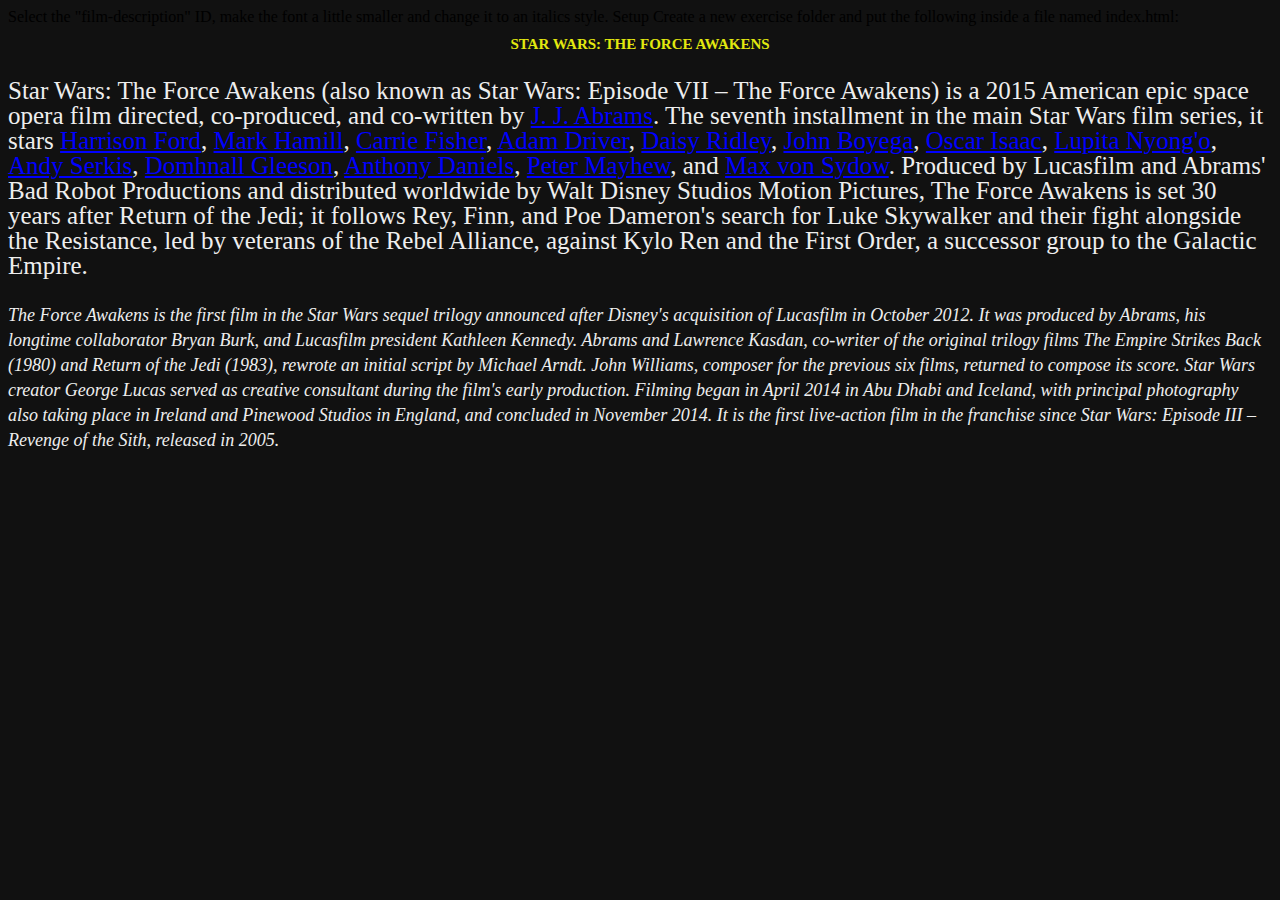
<file: css html project/index.html>
Select the "film-description" ID, make the font a little smaller and change it to an italics style.

Setup
Create a new exercise folder and put the following inside a file named index.html:

<!DOCTYPE html>
<html lang="en">
<head>
    <meta charset="UTF-8">
    <title>Selectorize</title>
    <link rel="stylesheet" type="text/css" href="styles.css">
</head>
<body>
<!--need items to change with tags-->
<section>

    <h1>STAR WARS: THE FORCE AWAKENS</h1>
    <p>Star Wars: The Force Awakens (also known as Star Wars: Episode VII – The Force Awakens) is a 2015 American epic
        space opera film directed, co-produced, and co-written by <span class="credits">J. J. Abrams</span>. The seventh
        installment in the main Star
        Wars film series, it stars <span class="credits">Harrison Ford</span>, <span class="credits">Mark Hamill</span>,
        <span class="credits">Carrie Fisher</span>, <span class="credits">Adam Driver</span>, <span class="credits">Daisy Ridley</span>,
        <span class="credits">John Boyega</span>, <span class="credits">Oscar Isaac</span>, <span class="credits">Lupita Nyong'o</span>,
        <span class="credits">Andy Serkis</span>, <span class="credits">Domhnall Gleeson</span>, <span class="credits">Anthony Daniels</span>,
        <span class="credits">Peter Mayhew</span>, and <span class="credits">Max von Sydow</span>.
        Produced by Lucasfilm and Abrams' Bad Robot Productions and distributed worldwide by Walt Disney Studios Motion
        Pictures, The Force Awakens is set 30 years after Return of the Jedi; it follows Rey, Finn, and Poe Dameron's
        search for Luke Skywalker and their fight alongside the Resistance, led by veterans of the Rebel Alliance,
        against Kylo Ren and the First Order, a successor group to the Galactic Empire.</p>

    <p id="film-description">
        The Force Awakens is the first film in the Star Wars sequel trilogy announced after Disney's acquisition of
        Lucasfilm in October 2012. It was produced by Abrams, his longtime collaborator Bryan Burk, and Lucasfilm
        president Kathleen Kennedy. Abrams and Lawrence Kasdan, co-writer of the original trilogy films The Empire
        Strikes Back (1980) and Return of the Jedi (1983), rewrote an initial script by Michael Arndt. John Williams,
        composer for the previous six films, returned to compose its score. Star Wars creator George Lucas served as
        creative consultant during the film's early production. Filming began in April 2014 in Abu Dhabi and Iceland,
        with principal photography also taking place in Ireland and Pinewood Studios in England, and concluded in
        November 2014. It is the first live-action film in the franchise since Star Wars: Episode III – Revenge of the
        Sith, released in 2005.
    </p>
</section>
</body>
</html>
</file>
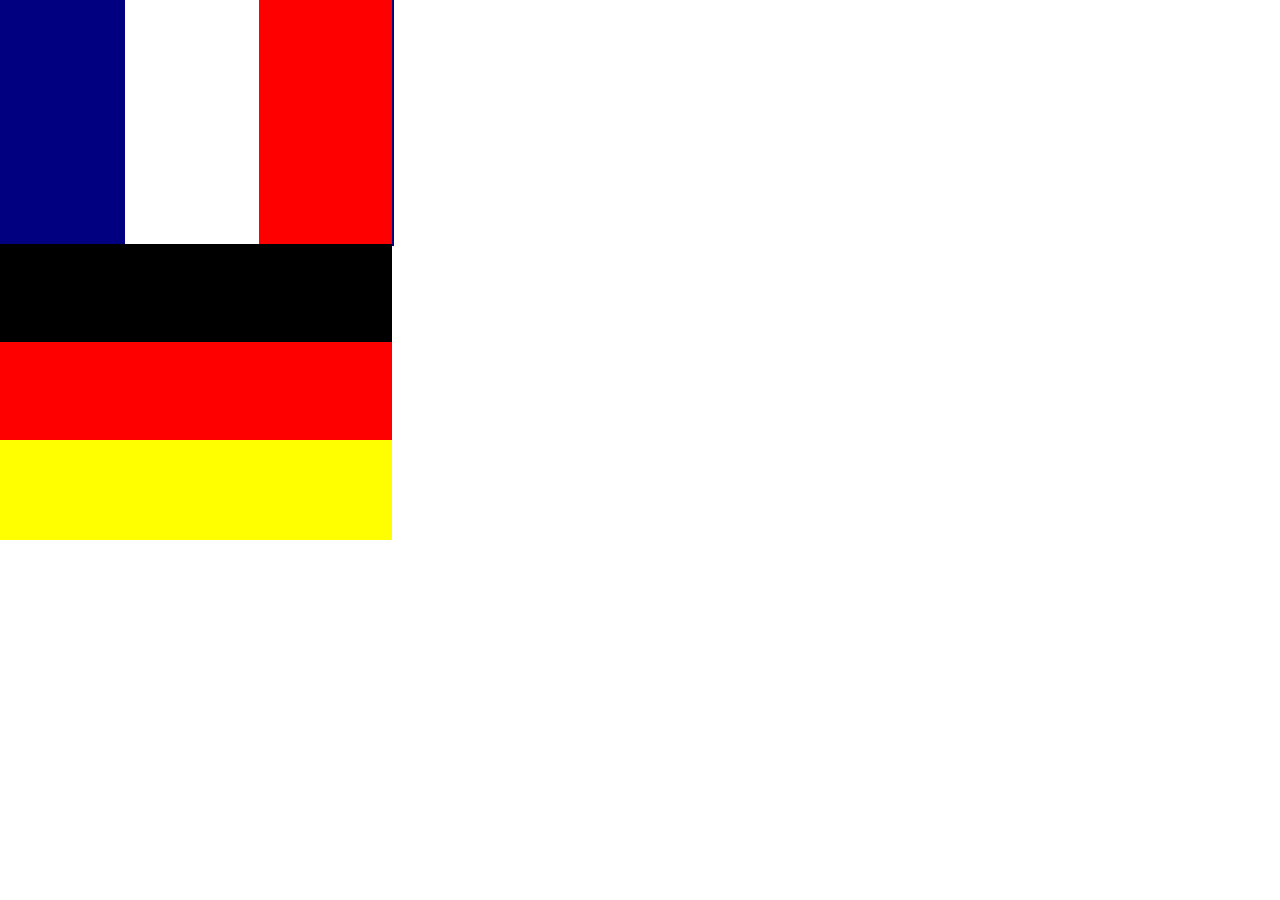
<file: css/index.html>
<!DOCTYPE html>
<html lang="en">
<head>
    <meta charset="UTF-8">
    <meta name="viewport" content="width=device-width, initial-scale=1.0">
    <meta http-equiv="X-UA-Compatible" content="ie=edge">
    <title>Document</title>
    <link href="styles.css" rel="stylesheet">
</head>
<body>
    <div class ="flag">
        <div class = "france-flag" id = "flag-left"></div>
        <div class = "france-flag" id = "flag-middle"></div>
        <div class = "france-flag" id = "flag-right"></div>    
    </div>
    <div classc="flag">
        <div class = "germany-flag" id = "gflag-top"></div>
        <div class = "germany-flag" id = "gflag-mid"></div>
        <div class = "germany-flag" id = "gflag-bottom"></div>
    <div>
</body>
</html>
</file>
<file: css html project/styles.css>
body {
    background-color: 111111;
}
h1 {
    color: e2e80f;
    text-align: center;
    font-size: 15px;
}
p {
    color: eeeeee;
    font-size: 25px;
    line-height: 25px;
}
.credits {
    text-decoration: underline;
    color: blue;
}
#film-description {
    font-size: 18px;
    font-style: italic;
}
</file>
<file: css/styles.css>
*{
    margin:-2px;
    padding: 0;
}

.flag{
    background-color: navy;
    width: 400px;
    height:250px;
}
.france-flag{
    width: 33.333333333%;
    height:250px;
    display:inline-block;
}
#flag-middle{
    background-color: white;
    height:250px;
}
#flag-right{
    background-color: red;
    height: 250px;
}
#gflag-top{
    background-color: black;
    height: 100px;
    width: 400px;
    
}
#gflag-mid{
    background-color: red;
    height: 100px;
    width: 400px;
}
#gflag-bottom{
    background-color: yellow;
    height: 100px;
    width: 400px;
}
</file>
